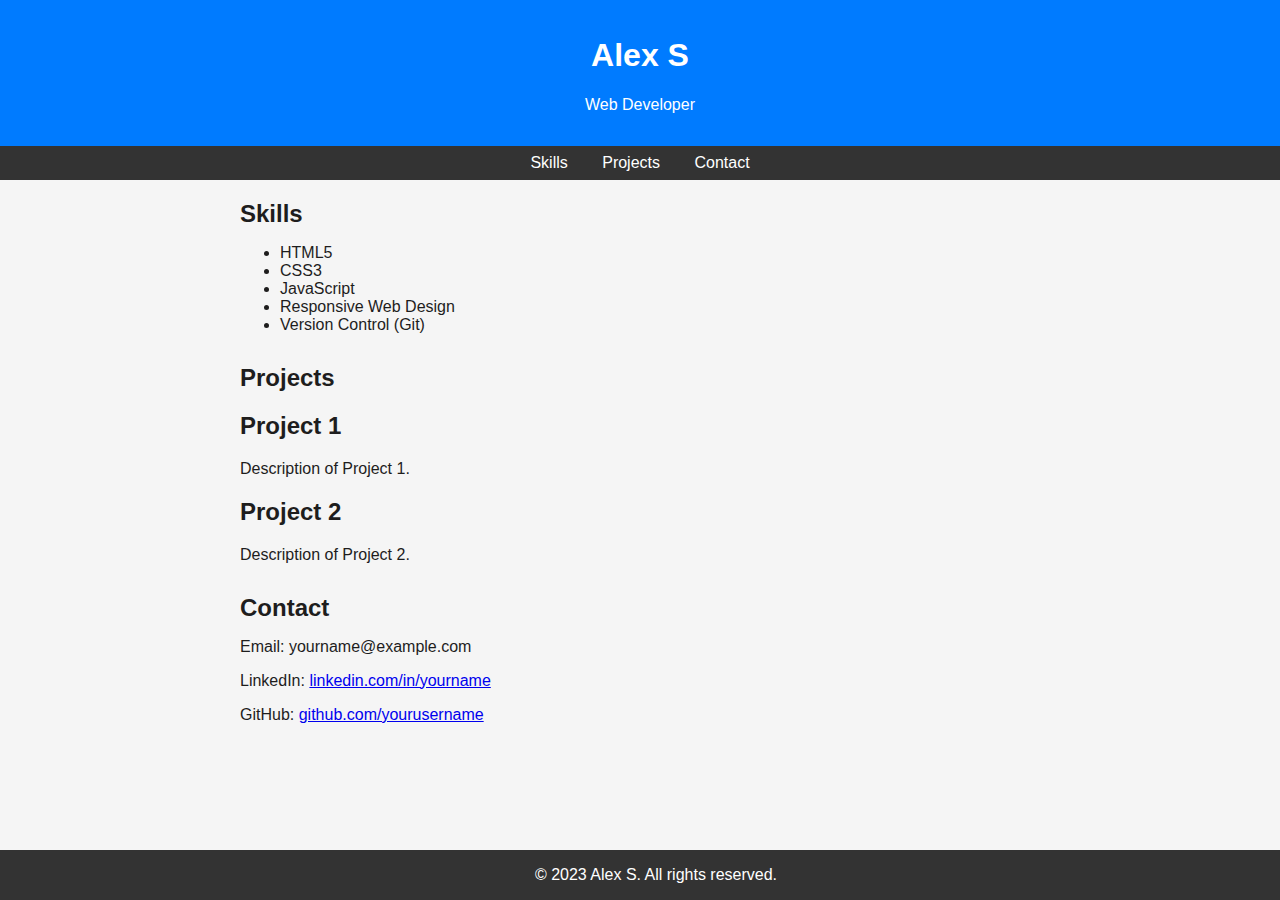
<file: Main/index.html>
<!DOCTYPE html>
<html lang="en">

<head>
    <meta charset="UTF-8">
    <meta http-equiv="X-UA-Compatible" content="IE=edge">
    <meta name="viewport" content="width=device-width, initial-scale=1.0">
    <title>Alex S - Web Developer</title>
    <link rel="stylesheet" href="./style.css">
</head>

<body>
    <header>
        <h1>Alex S</h1>
        <p>Web Developer</p>
    </header>

    <nav>
        <a href="#skills">Skills</a>
        <a href="#projects">Projects</a>
        <a href="#contact">Contact</a>
    </nav>

    <div class="container">
        <div id="skills" class="section">
            <div class="section-header">Skills</div>
            <ul>
                <li>HTML5</li>
                <li>CSS3</li>
                <li>JavaScript</li>
                <li>Responsive Web Design</li>
                <li>Version Control (Git)</li>
            </ul>
        </div>

        <div id="projects" class="section">
            <div class="section-header">Projects</div>
            <div class="project">
                <h2>Project 1</h2>
                <p>Description of Project 1.</p>
            </div>
            <div class="project">
                <h2>Project 2</h2>
                <p>Description of Project 2.</p>
            </div>
            <!-- Add more projects as needed -->
        </div>

        <div id="contact" class="section">
            <div class="section-header">Contact</div>
            <p>Email: yourname@example.com</p>
            <p>LinkedIn: <a href="https://www.linkedin.com/in/yourname">linkedin.com/in/yourname</a></p>
            <p>GitHub: <a href="https://github.com/yourusername">github.com/yourusername</a></p>
        </div>
    </div>

    <footer>
        &copy; 2023 Alex S. All rights reserved.
    </footer>
</body>

</html>
</file>
<file: Main/style.css>
body {
            font-family: Arial, sans-serif;
            margin: 0;
            padding: 0;
            background-color: #f5f5f5;
            color: #1e1d1d;
        }

        header {
            background-color: #007bff;
            color: #fff;
            padding: 1rem;
            text-align: center;
        }

        nav {
            background-color: #333;
            color: #fff;
            text-align: center;
            padding: 0.5rem;
        }

        nav a {
            color: #fff;
            text-decoration: none;
            margin: 0 15px;
        }

        .container {
            max-width: 800px;
            margin: 0 auto;
            padding: 20px;
        }

        .section {
            margin-bottom: 30px;
        }

        .section-header {
            font-size: 24px;
            font-weight: bold;
            margin-bottom: 10px;
        }

        .project {
            margin-bottom: 15px;
        }

        footer {
            background-color: #333;
            color: #fff;
            text-align: center;
            padding: 1rem;
            position: fixed;
            bottom: 0;
            width: 100%;
        }
</file>
